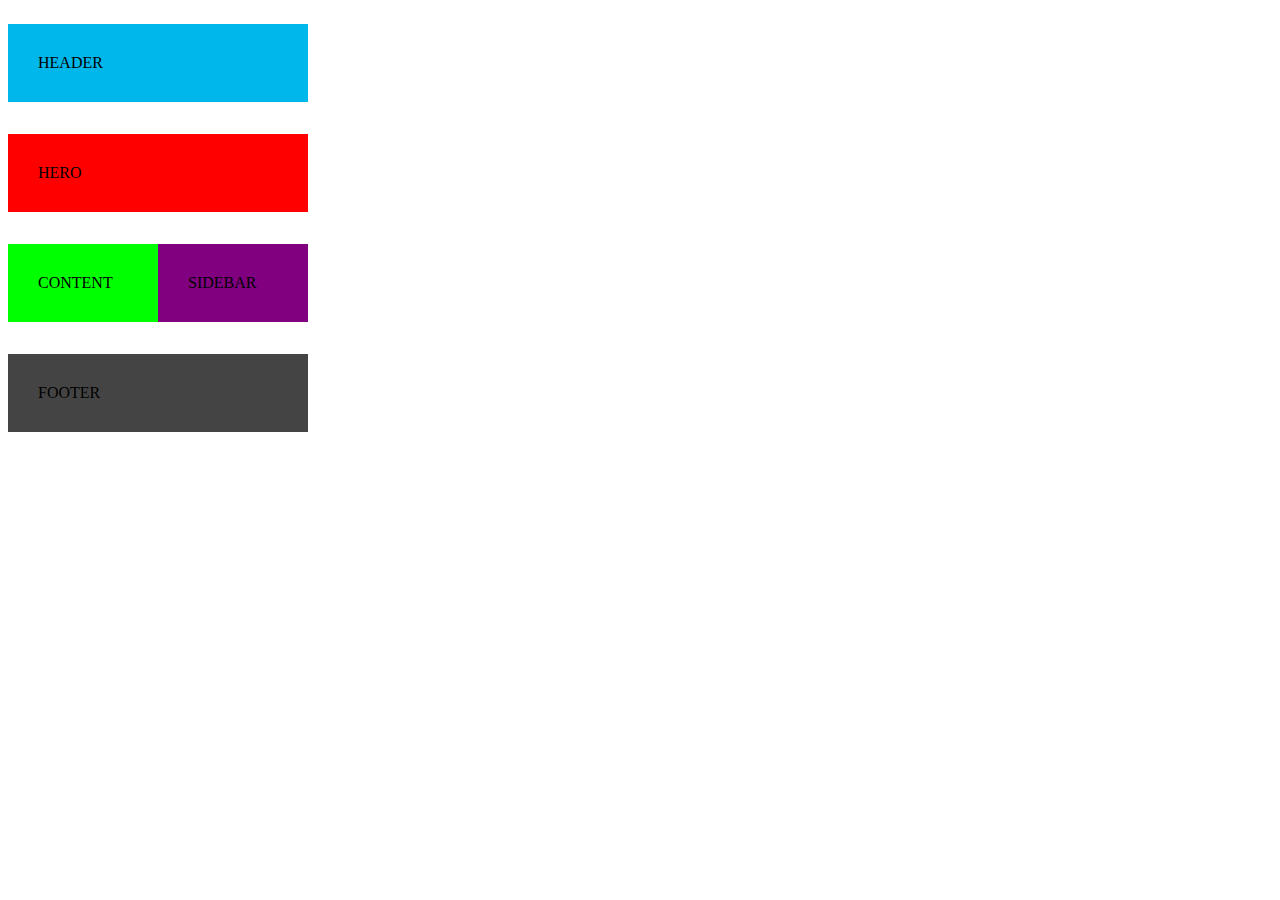
<file: my_css_1/index.html>
<!DOCTYPE html>
<html lang="en">
<head>
    <meta charset="UTF-8">
    <title>Title</title>
    <link rel="stylesheet" href="style.css">
</head>
<body class="container">
<dir class="backgroundheader">HEADER</dir>
<dir class="backgroundhero">HERO</dir>
<dir class="backgroundcontent">CONTENT</dir>
<dir class="backgroundsidebar">SIDEBAR</dir>
<dir class="backgroundfooter">FOOTER</dir>

</body>
</html>
</file>
<file: my_css_1/style.css>
.backgroundheader {
    width:260px;
    padding: 30px;
    background-color: #00B7EB;
}

.backgroundhero {
    width:260px;
    padding: 30px;
    background-color: #FF0000;
}

.backgroundcontent {
    width:30%;
    padding: 30px;
    background-color: #00FF00;
}

.backgroundsidebar {
    width: 30%;
    padding: 30px;
    background-color: #800080;
}

.backgroundfooter {
    width:260px;
    padding: 30px;
    background-color: #444444
}

.container {
    width: 300px;
    display: flex;
    flex-direction: row;
    flex-wrap: wrap;
    align-items: center;
}
</file>
